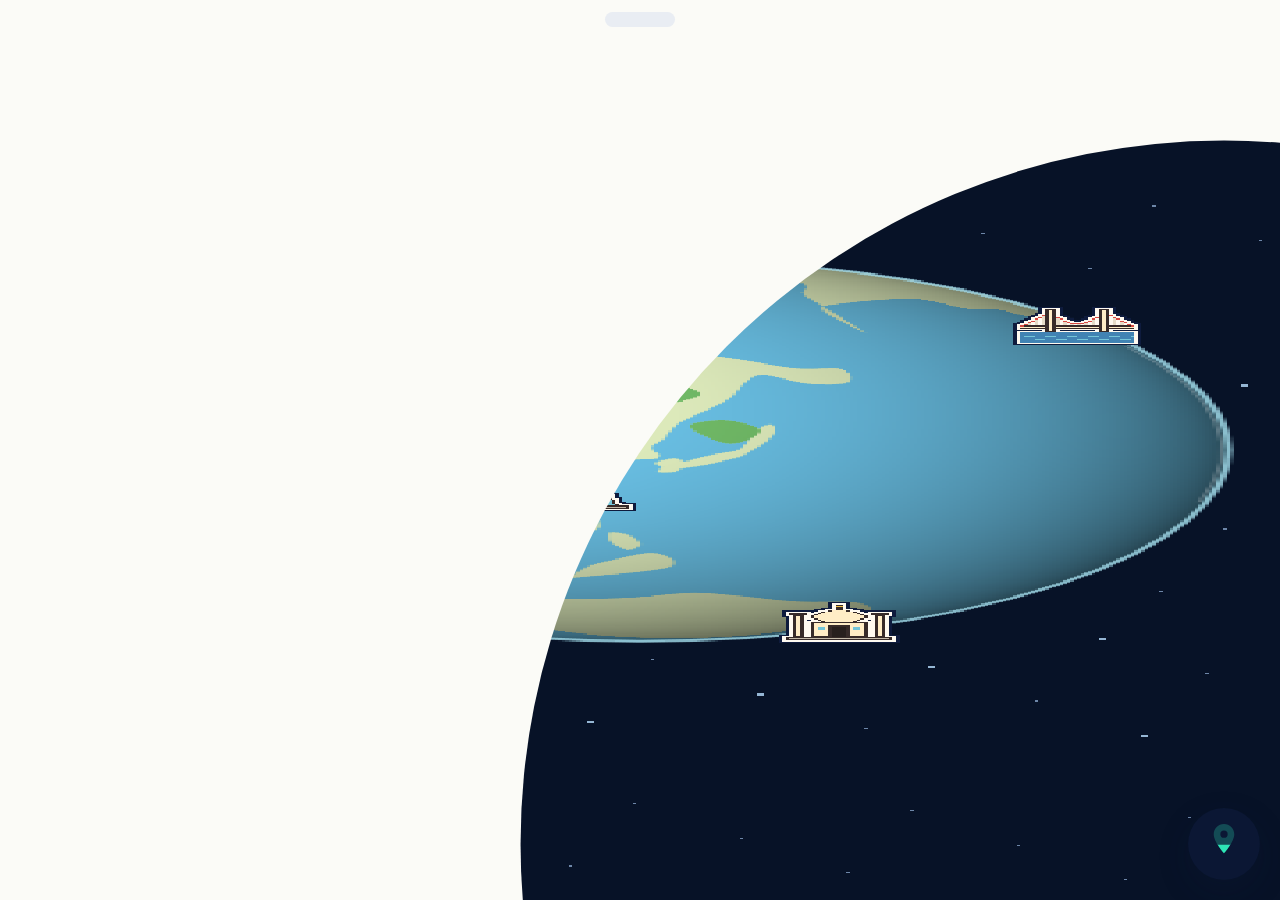
<file: assets/exhibits/where-demo.html>
<!doctype html><html lang="ko"><head><meta charset="utf-8"><meta name="viewport" content="width=device-width,initial-scale=1"><title>어디쯤 모션 시안</title><style>body{margin:0;background:#f5f6f2}</style></head><body>
<div id="pixel-scale-boot-sequence" class="viz-dotted-background" aria-label="지구본에서 동네 지도까지 빠르게 확대되는 위치 공유 시작 모션 시안">
  <style>
    @font-face { font-family: PixelMapFont; src: url('./NeoDunggeunmoPro-Regular.woff2') format('woff2'); font-weight: 400; font-display: swap; }
    #pixel-scale-boot-sequence {
      --pb-ink: light-dark(#0e1b3d, #e8eefa);
      --pb-muted: light-dark(#5b6b8c, #9aa8c7);
      --pb-line: light-dark(#dce3ed, #31416b);
      --pb-paper: light-dark(#f5f6f2, #0a1430);
      color-scheme: light dark;
      color: var(--pb-ink);
      font-family: 'Pretendard Variable', Pretendard, -apple-system, BlinkMacSystemFont, "Apple SD Gothic Neo", sans-serif;
      padding: 1rem .55rem 1.3rem;
    }
    #pixel-scale-boot-sequence * { box-sizing: border-box; }
    #pixel-scale-boot-sequence .pb-wrap { width: min(100%, 440px); margin: 0 auto; }
    #pixel-scale-boot-sequence .pb-topline {
      display: flex; align-items: center; justify-content: space-between; gap: 12px;
      margin: 0 2px 12px; font-size: 12px; letter-spacing: .01em;
    }
    #pixel-scale-boot-sequence .pb-kicker { color: var(--pb-muted); font-weight: 750; }
    #pixel-scale-boot-sequence .pb-duration {
      border: 1px solid var(--pb-line); border-radius: 999px; padding: 4px 9px;
      color: var(--pb-muted); font: 700 10px ui-monospace, SFMono-Regular, Menlo, monospace; letter-spacing: .06em;
    }
    #pixel-scale-boot-sequence .pb-device {
      position: relative; width: min(100%, 376px); margin: 0 auto; padding: 8px;
      overflow: hidden; border: 1px solid light-dark(#d4dce7, #26355c); border-radius: 29px;
      background: light-dark(#e8edf4, #060d20);
      box-shadow: 0 18px 44px light-dark(rgba(14,27,61,.13), rgba(0,0,0,.38));
    }
    #pixel-scale-boot-sequence .pb-screen {
      position: relative; width: 100%; aspect-ratio: 360 / 780; overflow: hidden;
      border-radius: 21px; background: #fbfbf7; isolation: isolate;
    }
    #pixel-scale-boot-sequence .pb-map-layer {
      position: absolute; z-index: 1; inset: 0; overflow: hidden;
      clip-path: circle(var(--pb-reveal, 0px) at calc(100% - 56px) calc(100% - 56px));
      will-change: clip-path;
    }
    #pixel-scale-boot-sequence #pb-map {
      position: absolute; inset: 0; display: block; width: 100%; height: 100%;
      image-rendering: pixelated;
    }
    #pixel-scale-boot-sequence .pb-location-ripple {
      position: absolute; z-index: 2; left: 50%; top: 50%; width: 8px; height: 8px;
      transform: translate(-50%,-50%); opacity: 0; pointer-events: none;
    }
    #pixel-scale-boot-sequence .pb-ripple-dot {
      position: absolute; left: 50%; top: 50%; width: 6px; height: 6px; border-radius: 50%;
      transform: translate(-50%,-50%); background: #2ee6b6; box-shadow: 0 0 0 3px #0e1b3d, 0 0 12px #2ee6b6;
    }
    #pixel-scale-boot-sequence .pb-ripple-ring {
      position: absolute; left: 50%; top: 50%; width: 30px; height: 30px; border: 2px solid #2ee6b6;
      border-radius: 50%; transform: translate(-50%,-50%) scale(.2); opacity: 0;
    }
    #pixel-scale-boot-sequence .pb-member-marker {
      position: absolute; left: 50%; top: 50%; z-index: 3; width: 25px; height: 27.5px;
      line-height: 0; opacity: 0; transform: translate(-50%, calc(-100% - 140px));
      will-change: transform, opacity; pointer-events: none;
    }
    #pixel-scale-boot-sequence .pb-member-marker svg {
      display: block; width: 100%; height: 100%; overflow: visible;
      filter: drop-shadow(2px 0 0 #fff) drop-shadow(-2px 0 0 #fff) drop-shadow(0 2px 0 #fff) drop-shadow(0 -2px 0 #fff) drop-shadow(0 1px 2px rgb(14 27 61 / .35));
    }
    #pixel-scale-boot-sequence .pb-real-share {
      position: absolute; z-index: 3; right: 20px; bottom: 20px; width: 72px; height: 72px;
      padding: 0; border: 0; border-radius: 50%; background: #0e1b3d;
      box-shadow: 0 12px 32px rgb(14 27 61 / .18); transition: transform .12s;
      pointer-events: none;
    }
    #pixel-scale-boot-sequence .pb-real-share svg { position: absolute; inset: 0; display: block; width: 100%; height: 100%; pointer-events: none; }
    #pixel-scale-boot-sequence .pb-real-share .fab-pin-dim { opacity: 0; }
    #pixel-scale-boot-sequence .pb-real-share .fab-pin-fill { clip-path: inset(var(--pb-pin-top, 0%) 0 0 0); }
    #pixel-scale-boot-sequence .pb-real-share.is-filling { background: rgb(14 27 61 / .6); }
    #pixel-scale-boot-sequence .pb-real-share.is-filling .fab-pin-dim { opacity: .25; }
    #pixel-scale-boot-sequence .pb-real-share.is-pressed { transform: scale(.94); }
    #pixel-scale-boot-sequence .pb-real-share .fab-waves { z-index: 1; }
    #pixel-scale-boot-sequence .pb-real-share .fab-pin { z-index: 2; }
    #pixel-scale-boot-sequence .pb-real-share .wave-arc {
      fill: none; stroke: #2ee6b6; stroke-width: 3; stroke-dasharray: 1; stroke-dashoffset: 0;
    }
    #pixel-scale-boot-sequence .pb-real-share .wave-outer { stroke-opacity: .35; }
    #pixel-scale-boot-sequence .pb-real-share .wave-inner { stroke-opacity: .7; }
    #pixel-scale-boot-sequence .pb-real-share .share-pulse {
      position: absolute; z-index: 0; inset: 0; border-radius: 50%; border: 2px solid #2ee6b6;
      box-sizing: border-box; opacity: 0; animation: pb-share-pulse 2.4s ease-out infinite;
    }
    #pixel-scale-boot-sequence .pb-real-share .share-pulse + .share-pulse { animation-delay: 1.2s; }
    #pixel-scale-boot-sequence .pb-real-share.is-filling .share-pulse,
    #pixel-scale-boot-sequence .pb-real-share.is-done .share-pulse { animation: none; opacity: 0; }
    #pixel-scale-boot-sequence .pb-real-share.is-done { animation: pb-boot-bounce .25s ease-out 1; }
    #pixel-scale-boot-sequence .pb-touch {
      position: absolute; z-index: 4; right: 46px; bottom: 46px; width: 20px; height: 20px;
      border: 2px solid #2ee6b6; border-radius: 50%; opacity: 0; transform: scale(.25);
      pointer-events: none;
    }
    #pixel-scale-boot-sequence .pb-finger {
      position: absolute; z-index: 5; right: 44px; bottom: 40px; width: 24px; height: 32px;
      opacity: 0; transform: translate(16px, 14px); pointer-events: none;
    }
    #pixel-scale-boot-sequence .pb-finger svg { display: block; width: 100%; height: 100%; overflow: visible; }
    #pixel-scale-boot-sequence .pb-finger.is-active { animation: pb-finger-tap .62s ease-in-out both; }
    #pixel-scale-boot-sequence .pb-touch.is-active { animation: pb-touch-pop .48s ease-out both; }
    #pixel-scale-boot-sequence .pb-speaker {
      position: absolute; z-index: 6; top: 12px; left: 50%; width: 70px; height: 15px;
      transform: translateX(-50%); border-radius: 10px; background: #e9edf3; pointer-events: none;
    }
    #pixel-scale-boot-sequence .pb-caption {
      margin: 14px 4px 0; min-height: 42px; color: var(--pb-ink); font-size: 13px;
      font-weight: 650; line-height: 1.55; text-align: center;
    }
    #pixel-scale-boot-sequence .pb-timeline {
      display: grid; grid-template-columns: repeat(7, minmax(0, 1fr)); gap: 2px;
      margin: 14px 2px 10px;
    }
    #pixel-scale-boot-sequence .pb-step {
      position: relative; padding-top: 12px; color: var(--pb-muted); font-size: 9px;
      line-height: 1.3; text-align: center; white-space: nowrap;
    }
    #pixel-scale-boot-sequence .pb-step::before {
      content: ""; position: absolute; top: 1px; left: 50%; width: 6px; height: 6px;
      transform: translateX(-50%); border: 1px solid var(--pb-muted); background: var(--pb-paper);
    }
    #pixel-scale-boot-sequence .pb-step.is-active { color: var(--pb-ink); font-weight: 800; }
    #pixel-scale-boot-sequence .pb-step.is-active::before,
    #pixel-scale-boot-sequence .pb-step.is-done::before {
      border-color: #0fa982; background: #2ee6b6;
    }
    #pixel-scale-boot-sequence .pb-replay {
      display: flex; align-items: center; justify-content: center; gap: 8px; width: fit-content;
      margin: 0 auto; padding: 9px 14px; border: 1px solid var(--pb-line); border-radius: 999px;
      color: var(--pb-ink); background: var(--pb-paper); font: inherit; font-size: 12px; font-weight: 750;
      cursor: pointer; transition: transform .16s ease, border-color .16s ease;
    }
    #pixel-scale-boot-sequence .pb-replay:hover { border-color: #0fa982; }
    #pixel-scale-boot-sequence .pb-replay:active { transform: scale(.97); }
    #pixel-scale-boot-sequence .pb-replay:focus-visible { outline: 3px solid #0fa982; outline-offset: 3px; }
    #pixel-scale-boot-sequence .pb-replay svg { width: 14px; height: 14px; }
    #pixel-scale-boot-sequence .pb-note {
      margin: 10px 8px 0; color: var(--pb-muted); font-size: 10px; line-height: 1.5; text-align: center;
    }
    @keyframes pb-share-pulse { 0% { transform: scale(1); opacity: .5; } 70%,100% { transform: scale(1.55); opacity: 0; } }
    @keyframes pb-boot-bounce { 0%,100% { transform: scale(1); } 40% { transform: scale(1.08); } 70% { transform: scale(.985); } }
    @keyframes pb-finger-tap {
      0% { opacity: 0; transform: translate(16px,14px); }
      22% { opacity: 1; transform: translate(5px,5px); }
      48% { opacity: 1; transform: translate(0,0); }
      66% { opacity: 1; transform: translate(0,3px); }
      100% { opacity: 0; transform: translate(-2px,-3px); }
    }
    @keyframes pb-touch-pop {
      0% { opacity: .8; transform: scale(.3); }
      100% { opacity: 0; transform: scale(2.4); }
    }
    @media (prefers-reduced-motion: reduce) {
      #pixel-scale-boot-sequence .pb-real-share .share-pulse { animation: none; }
      #pixel-scale-boot-sequence .pb-real-share.is-done,
      #pixel-scale-boot-sequence .pb-finger.is-active,
      #pixel-scale-boot-sequence .pb-touch.is-active { animation: none; }
    }
  </style>
<style>
html,body{width:100%;height:100%;overflow:hidden}
#pixel-scale-boot-sequence{width:100%;height:100%;padding:0}
#pixel-scale-boot-sequence .pb-wrap,#pixel-scale-boot-sequence .pb-device{width:100%;height:100%;max-width:none;margin:0;padding:0;border:0;border-radius:0;box-shadow:none}
#pixel-scale-boot-sequence .pb-screen{width:100%;height:100%;aspect-ratio:auto;border-radius:0}
#pixel-scale-boot-sequence .pb-topline,#pixel-scale-boot-sequence .pb-timeline,#pixel-scale-boot-sequence .pb-caption,#pixel-scale-boot-sequence .pb-replay,#pixel-scale-boot-sequence .pb-note{display:none}
</style>

  <section class="pb-wrap" aria-label="지구본에서 동네까지 빠르게 확대되는 모션 미리보기">
    <div class="pb-topline">
      <span class="pb-kicker">빠른 확대 버전 · 지구본에서 동네까지</span>
      <span class="pb-duration">REVERSE ZOOM / 5.3 SEC</span>
    </div>
    <div class="pb-device">
      <div class="pb-screen" id="pb-screen">
        <div class="pb-map-layer" id="pb-map-layer" aria-hidden="true">
          <canvas id="pb-map" width="360" height="780"></canvas>
          <div class="pb-location-ripple" id="pb-location-ripple" aria-hidden="true">
            <span class="pb-ripple-ring"></span><span class="pb-ripple-ring"></span><span class="pb-ripple-dot"></span>
          </div>
          <div class="pb-member-marker" id="pb-member-marker"></div>
        </div>
        <button class="pb-real-share" id="pb-real-share" type="button" aria-hidden="true" tabindex="-1">
          <span class="share-pulse" aria-hidden="true"></span><span class="share-pulse" aria-hidden="true"></span>
          <svg class="fab-waves" viewBox="0 0 108 108" aria-hidden="true">
            <g transform="translate(0 -5.5)">
              <path class="wave-arc wave-outer" pathLength="1" d="M54 70A36 10 0 0 1 54 90"/>
              <path class="wave-arc wave-outer" pathLength="1" d="M54 70A36 10 0 0 0 54 90"/>
              <path class="wave-arc wave-inner" pathLength="1" d="M54 74.5A20 5.5 0 0 1 54 85.5"/>
              <path class="wave-arc wave-inner" pathLength="1" d="M54 74.5A20 5.5 0 0 0 54 85.5"/>
            </g>
          </svg>
          <svg class="fab-pin fab-pin-dim" viewBox="0 0 108 108" aria-hidden="true">
            <g transform="translate(0 -5.5)"><g transform="translate(27.6 25) scale(2.2)">
              <path fill="#2ee6b6" d="M12 2C8.13 2 5 5.13 5 9c0 5.25 7 13 7 13s7-7.75 7-13c0-3.87-3.13-7-7-7zm0 9.5a2.5 2.5 0 1 1 0-5 2.5 2.5 0 0 1 0 5z"/>
            </g></g>
          </svg>
          <svg class="fab-pin fab-pin-fill" viewBox="0 0 108 108" aria-hidden="true">
            <g transform="translate(0 -5.5)"><g transform="translate(27.6 25) scale(2.2)">
              <path fill="#2ee6b6" d="M12 2C8.13 2 5 5.13 5 9c0 5.25 7 13 7 13s7-7.75 7-13c0-3.87-3.13-7-7-7zm0 9.5a2.5 2.5 0 1 1 0-5 2.5 2.5 0 0 1 0 5z"/>
            </g></g>
          </svg>
        </button>
        <div class="pb-touch" id="pb-touch" aria-hidden="true"></div>
        <div class="pb-finger" id="pb-finger" aria-hidden="true">
          <svg viewBox="0 0 24 32" shape-rendering="crispEdges">
            <path d="M7 3h5v11h2v-3h3v4h2v-2h2v4h2v7l-5 7H8l-5-7v-8h4v-2z" fill="#fffaf0" stroke="#0e1b3d" stroke-width="2"/>
            <path d="M8 5h2v9H8z" fill="#2ee6b6"/>
          </svg>
        </div>
        <div class="pb-speaker" aria-hidden="true"></div>
      </div>
    </div>
    <div class="pb-timeline" aria-hidden="true">
      <span class="pb-step is-active">대기</span><span class="pb-step">탭</span><span class="pb-step">지구</span>
      <span class="pb-step">펄스</span><span class="pb-step">서울</span><span class="pb-step">동네</span><span class="pb-step">완료</span>
    </div>
    <p class="pb-caption" id="pb-caption" aria-live="polite">위치 보내기 버튼을 누르면 지구본이 나타납니다.</p>
    <button class="pb-replay" id="pb-replay" type="button">
      <svg viewBox="0 0 16 16" fill="none" aria-hidden="true"><path d="M3 6a5.4 5.4 0 1 1-.3 3.2M3 2.5V6h3.5" stroke="currentColor" stroke-width="1.8" stroke-linecap="round" stroke-linejoin="round"/></svg>
      처음부터 다시 보기
    </button>
    <p class="pb-note">펄스와 토끼 등장 뒤 광화문 동네까지 빠르게 확대되는 별도 시안입니다. 실제 초기화 로직에는 연결되지 않았습니다.</p>
  </section>

  <script>
    (() => {
      const ASSETS = {"palette":["#372b29","#74c5d8","#ffedc6","#d74a42","#58a05a","#23644c","#565c68","#915e40","#c4baa8","#4183b3","#d6d6e2","#aaa08e","#28201e","#f0be46","#eece8c","#cda562","#8496aa","#68788e","#1c4e3c","#f17f30","#6eb8a0","#34978f","#e6dcc8"],"icons":{"tower":"...............00..............................00..............................00..............................00..............................00..............................00..............................00..........................0000000000......................0111111110......................0111111110......................0222222220......................0111111110......................0000000000.....................033333333330....................000000000000........................0220............................0220............................0220............................0220............................0220............................0220............................0220............................0220............................0220............................0220............................0220.................00000000000000000000000000......04444455555555555555444440......04444455555555555555444440......04444444444444444444444440......04444444444444444444444440......04444444444444444444444440...","palace":"........................................................................................................................................0000000000000000...........00...0000000000000000...00......00000000000000000000000000.......066666666666666666666660........066666666666666666666660........000000000000000000000000.............00000000000000..................05555555555550.........00.......00000000000000.......0000000000000000000000000000000000.066666666666666666666666666660..066666666666666666666666666660..000000000000000000000000000000......0000000000000000000000..........0233222332222332223320..........0233222332222332223320..........0233222337777332223320..........0233222337777332223320..........0233222337777332223320..........0233222337777332223320..........0233222337777332223320..........0233222337777332223320.......0000000000000000000000000000....0888888888888888888888888880....0888888888888888888888888880....0222222222222222222222222220....0000000000000000000000000000..................................","volcano":"...........................................................................................................................................................................................................0000000000......................0099999900......................02222aaaa0......................02222aaaa0.....................022222aaaaa0....................0222425aaaa0...................04222425a5aaa0..................04242445a5a5a0.................04424244555a5a50................04424444555a5550...............044444444555555550..............044444444555555550.............04444444445555555550............04444444445555555550...........0444444444455555555550.........044444444444555555555550........044444444444555555555550.......04444444444445555555555550.....0444444444444455555555555550...044444444444444555555555555550..044444444444444555555555555550.0444444444444444555555555555555040000000000000000000000000000005.055555555555555555555555555550..000000000000000000000000000000.................................","fortress":"...............000000..........................003330..........................000000..........................0...............................0........................00.....0......00................0000000000000000.................06666666666660..................00000000000000....................0000000000......................0333333330......................0333333330......................0333333330......................0000000000............0000..0000..0000..0000..0000....0880..0880..0880..0880..0880....0880..0880..0880..0880..0880....000000000000000000000000000000..088888888888888888888888888880..088888888888888888888888888880..0bbbbbbbbbbbbbbbbbbbbbbbbbbbb0..088888888888888888888888888880..088888888888000000888888888880..0bbbbbbbbbbb0cccc0bbbbbbbbbbb0..0888888888880cccc0888888888880..0888888888880cccc0888888888880..0bbbbbbbbbbb0cccc0bbbbbbbbbbb0..0888888888880cccc0888888888880..0888888888880cccc0888888888880..0000000000000cccc0000000000000..000000000000000000000000000000.................................","skyscraper":"...............00..............................00..............................00.............................0110............................0210............................0210...........................992999..........................012110..........................012110..........................012110..........................992999.........................01121110........................01121110........................01121110........................09929990.......................0111211110......................0111211110......................0111211110......................0199299910.....................011112111110....................011112111110....................011112111110....................011992999110...................01111121111110..................01111121111110..................01111121111110..................01119929991110.................0111111211111110.............0000000000000000000000..........0888888888888888888880..........0000000000000000000000.....................................","pagoda":"...............00..............................dd..............................00.........................00...00...00....................006666666600.....................0000000000........................033330..........................033330.....................00...033330...00................0066666666666600.................00000000000000....................0333333330......................0333333330.................00...0333333330...00............00666666666666666600.............000000000000000000................03333333333330..................03333333333330.............00...03333333333330...00........006666666666666666666600.........0000000000000000000000............033333333333333330..............033333333333333330.........00...033333333333333330...00....0066666666666666666666666600.....00000000000000000000000000.................0cc0............................0cc0..................000000000000000000000000........088888888888888888888880........000000000000000000000000....................................","dome":"...............00..............................dd..............................00..............................00..............................00............................022220........................0222222220.............00000...022222222220...00000....00000..02222222222220..00000.....000..0222222222222220..000......020..0222222222222220..020......020..0222222222222220..020......020...02222222222220...020......020....022222222220....020......020.....0222222220.....020......020..0000000000000000..020......020..0222222222222220..020......020..0222222222222220..020......020..0222200000022220..020......020..021120cccc021120..020......020..021120cccc021120..020......020..021120cccc021120..020......020..022220cccc022220..020......020..022220cccc022220..020......020..022220cccc022220..020......020..022220cccc022220..020......020..022220cccc022220..020......000..000000cccc000000..000....000000000000000000000000000000..088888888888888888888888888880..000000000000000000000000000000.................................","ruins":".........................................................................................0000............................0dd0..................00........0dd0.................0ef0.......0000................0ffff0.........................0eeefff0.......................0eeeeffff0.....................0ffffffffff0...................0eeeeeeffffff0.................0eeeeeeefffffff0...............0ffffffffffffffff0.............0eeeeeeeeefffffffff0...........0eeeeeeeeeeffffffffff0.........0ffffffffffffffffffffff0.......0eeeeeeeeeeeeffffffffffff0.....0eeeeeeeeeeeeefffffffffffff0...0ffffffffffffffffffffffffffff0..0eeeeeeeeeeeeeeffffffffffffff0..0eeeeeeeeeeeeeeffffffffffffff0..0ffffffffffffffffffffffffffff0..0eeeeeeeeeeee0000ffffffffffff0..0eeeeeeeeeeee0cc0ffffffffffff0..0ffffffffffff0cc0ffffffffffff0..0eeeeeeeeeeee0cc0ffffffffffff0..0eeeeeeeeeeee0cc0ffffffffffff0..0ffffffffffff0cc0ffffffffffff0.00000000000000000000000000000000eeeeeeeeeeeeeeeeeeeeeeeeeeeeeeeeeeeeeeeeeeeeeeeeeeeeeeeeeeeeeeeeeeeeeeeeeeeeeeeeeeeeeeeeeeeeeeee","cathedral":"...............00..............................00............................000000..........................000000............................00..............................00.............................0770............................0770...........................077770..........................077770.........................07777770........................07777770.......................0777777770......................0777777770......................0000000000......................0777777770......................0770000770......................0770110770................0000000770110770000000..........0777700770000770077770..........0777700777777770077770..........0711700777777770071170..........0711700770000770071170..........0711700770cc0770071170..........0777700770cc0770077770..........0777700770cc0770077770..........0777700770cc0770077770..........0777700770cc0770077770........00000000000000000000000000......00000000000000000000000000......00000000000000000000000000...................................","gate":".........................................................................................................................................................................................................00000000000000..................00000000000000...............00000000000000000000......00....00000000000000000000....0000000000000000000000000000000000.066666666666666666666666666660..066666666666666666666666666660..000000000000000000000000000000.......00000000000000000000............05555555555555555550............03333333333333333330............00000000000000000000........0000000000000000000000000000....0888888888888888888888888880....0888888888888888888888888880....0bbbbbbbbbb000000bbbbbbbbbb0....0888888888000000008888888880....08888888880cccccc08888888880....0bbbbbbbbb0cccccc0bbbbbbbbb0....08888888880cccccc08888888880....08888888880cccccc08888888880....0bbbbbbbbb0cccccc0bbbbbbbbb0....08888888880cccccc08888888880....08888888880cccccc08888888880....00000000000cccccc00000000000..................................","mountain":"...........................................................................................................................................00..............................00.............................02a0........00..................02a0........00.................022aa0......0220................022aa0......0220...............02425a50....0222a0.............0444455550...0222aa0............0444455550..0gggghhh0..........044444555550.0gggghhh0..........0444445555500ggggghhhh0........04444445555550ggggghhhhh0......0444444455555550gggghhhhh0......0444444455555550gggghhhhhh0....044444444555555550ggghhhhhhh0...044444444555555550ggghhhhhhh0..04444444445555555550gghhhhhhhh.0444444444455555555550ghhhhhhhh.[base64]................................","statue":"..................0jj0............................0jj0............................0000.............................0k0.........................0...0k0......................0..0..00k0......................0.....00k0......................00000000k0......................0kkkkk00k0......................0kkkkk00k0......................0kkkkk00k0......................0000000000......................0kkkkkk0.....................0000llllll0.....................0880kkkkkk0.....................0880kkkkkk0.....................0880kkkkkkk0....................0880lllllll0....................0000kkkkkkk0......................0kkkkkkkk0.....................0kkkkkkkkkk0....................0llllllllll0....................0kkkkkkkkkk0....................0kkkkkkkkkk0..................0000000000000000................0888888888888880................0888888888888880................0bbbbbbbbbbbbbb0................0888888888888880................0888888888888880.............0000000000000000000000..........0000000000000000000000.....","bridge":".......................................................................................................000............000..............020............020..............020............020..............020............020..............020............020.............3020............0203............m020............020............3m0203..........3020.3.........3.m020m3........3.020.m3........m.m020m.........m.020.m........3m.m020m.3......3m.020.m.3.....3.m.m020m.m3....3.m.020.m.m3....m.m.m020m.m.3333m.m.020.m.m....3m.m.m020m.m.m.m.m.m.020.m.m.3.300000002000000000000002000000032222222020222222222222020222222200000000200000000000000200000000.......020............020..............020............020..............000............000.......[base64]"},"landmarks":[["남산서울타워","tower",37.55127,126.9883],["경복궁","palace",37.57975,126.97668],["도쿄 타워","tower",35.65845,139.74554],["후지산","volcano",35.36284,138.73077],["만리장성","fortress",40.35094,116.00405],["자금성","palace",39.91728,116.39077],["타이베이 101","skyscraper",25.03384,121.5645],["아룬 사원","pagoda",13.7439,100.48851],["앙코르 와트","pagoda",13.41252,103.86659],["마리나 베이 샌즈","skyscraper",1.2837,103.86072],["페트로나스 트윈 타워","skyscraper",3.15797,101.7112],["보로부두르","pagoda",-7.60796,110.20382],["타지마할","dome",27.17501,78.0421],["부르즈 할리파","skyscraper",25.19703,55.27413],["아야 소피아","dome",41.0085,28.98001],["기자의 대피라미드","ruins",29.97916,31.13421],["성 바실리 대성당","dome",55.75247,37.62316],["에펠탑","tower",48.85826,2.2945],["빅벤","tower",51.50069,-0.12457],["콜로세움","ruins",41.89094,12.4919],["사그라다 파밀리아","cathedral",41.4035,2.17443],["브란덴부르크 문","gate",52.51627,13.3777],["파르테논 신전","ruins",37.9715,23.72662],["프라하성","palace",50.09081,14.40052],["마터호른","mountain",45.97643,7.6586],["자유의 여신상","statue",40.68925,-74.04455],["금문교","bridge",37.81829,-122.47838],["CN 타워","tower",43.64256,-79.38709],["치첸이트사","ruins",20.68288,-88.56872],["구세주 그리스도상","statue",-22.95192,-43.21046],["마추픽추","ruins",-13.16434,-72.54501],["시드니 오페라 하우스","dome",-33.8572,151.21512],["테이블 마운틴","mountain",-33.95906,18.40387],["페트라","ruins",30.32208,35.45153],["에베레스트산","mountain",27.98806,86.92521]]};
      const root = document.getElementById('pixel-scale-boot-sequence');
      const canvas = document.getElementById('pb-map');
      const ctx = canvas.getContext('2d', {alpha:false, willReadFrequently:true});
      const mapLayer = document.getElementById('pb-map-layer');
      const button = document.getElementById('pb-real-share');
      const finger = document.getElementById('pb-finger');
      const touch = document.getElementById('pb-touch');
      const marker = document.getElementById('pb-member-marker');
      const locationRipple = document.getElementById('pb-location-ripple');
      const rippleRings = [...locationRipple.querySelectorAll('.pb-ripple-ring')];
      const rippleDot = locationRipple.querySelector('.pb-ripple-dot');
      const caption = document.getElementById('pb-caption');
      const steps = [...root.querySelectorAll('.pb-step')];
      const wavePaths = [...button.querySelectorAll('.wave-arc')];
      const W = canvas.width, H = canvas.height, CX = W / 2, CY = H / 2;
      const surfaceImage = ctx.createImageData(W, H);
      const DEG = Math.PI / 180, EARTH_KM = 6371;
      const LAT0 = 37.57593 * DEG, LON0 = 126.97682 * DEG;
      const SIN0 = Math.sin(LAT0), COS0 = Math.cos(LAT0);
      const LAND = '#dce9ba', SEA = '#68bde1', PARK = '#9cd273', FOREST = '#70b966';
      const RESIDENTIAL = '#d4c5b8', BUILDING = '#d4ad9b', BUILDING_EDGE = '#8a6d62';
      const ROAD = '#fffaf0', ROAD_EDGE = '#c9bfa8', MAIN_ROAD = '#f9b95c', MAIN_EDGE = '#b27a2e';
      const TEXTURE_W = 2048, TEXTURE_H = 1024;
      const clamp = (v, lo=0, hi=1) => Math.max(lo, Math.min(hi, v));
      const smooth = v => { const x = clamp(v); return x * x * (3 - 2 * x); };
      const lerp = (a, b, t) => a + (b - a) * t;
      // Project-owned, simplified world outlines; the same texture is viewed at every scale.
      const LAND_POLYS = [
        [[-10,36],[-9,43],[-5,48],[-8,54],[-4,58],[5,58],[8,64],[17,67],[28,70],[42,69],[54,68],[65,70],[78,73],[95,72],[109,72],[122,71],[136,69],[149,65],[159,60],[167,58],[164,54],[157,55],[151,59],[146,57],[142,53],[138,50],[134,47],[132,45],[131,43],[130.6,42.4],[130.3,41.2],[129.3,39.8],[128.4,38.5],[128.7,37.2],[129.3,36.2],[129.1,35.1],[128.4,34.8],[127.1,34.8],[126,34.6],[125.4,35.2],[125.7,35.8],[126,36.4],[126.2,37.2],[125.9,38],[125.5,39],[124.7,39.8],[123.3,40.2],[122,40.5],[121.2,39.3],[121,37],[120,34],[119,32],[120,29],[121,26],[119,23],[115,21],[112,21],[109,19],[106,16],[104,13],[103,9],[101,5],[100,2],[103,-1],[107,-4],[110,-6],[114,-7],[117,-6],[120,-4],[122,0],[125,3],[128,5],[130,3],[130,0],[127,-2],[122,-4],[118,-6],[114,-8],[110,-8],[106,-6],[103,-2],[101,3],[98,8],[95,10],[93,14],[90,18],[88,21],[84,23],[80,25],[77,29],[74,32],[70,30],[67,26],[63,23],[58,21],[54,17],[51,14],[48,13],[45,16],[42,20],[39,23],[36,27],[33,31],[29,36],[24,38],[19,36],[14,37],[10,42],[5,43],[1,42],[-5,40],[-10,36]],
        [[-17,36],[-9,35],[-2,35],[8,37],[14,35],[22,33],[31,31],[34,26],[42,12],[50,11],[52,4],[44,-1],[42,-11],[35,-19],[31,-29],[20,-35],[12,-35],[5,-34],[-1,-30],[-7,-17],[-12,-6],[-16,7],[-17,20],[-17,31],[-17,36]],
        [[-168,65],[-158,70],[-145,72],[-135,69],[-128,65],[-123,60],[-128,55],[-124,50],[-127,45],[-123,40],[-117,33],[-112,30],[-108,24],[-104,22],[-100,18],[-96,16],[-91,16],[-87,19],[-84,22],[-82,26],[-80,30],[-81,34],[-77,37],[-75,42],[-70,45],[-66,48],[-61,52],[-59,57],[-65,61],[-76,65],[-90,68],[-108,70],[-124,73],[-143,72],[-158,69],[-168,65]],
        [[-81,12],[-75,10],[-71,7],[-65,5],[-60,2],[-54,-3],[-50,-8],[-47,-15],[-43,-22],[-40,-29],[-43,-36],[-49,-44],[-55,-51],[-63,-55],[-70,-51],[-73,-43],[-75,-34],[-78,-25],[-80,-15],[-81,-5],[-81,5],[-81,12]],
        [[112,-11],[118,-14],[126,-13],[132,-11],[137,-13],[143,-17],[150,-20],[153,-27],[151,-34],[146,-39],[138,-43],[129,-42],[121,-38],[115,-32],[113,-24],[112,-17],[112,-11]],
        [[-52,59],[-45,60],[-38,65],[-34,71],[-39,77],[-47,82],[-56,83],[-63,79],[-60,73],[-58,67],[-52,59]],
        [[129,34],[132,34],[134,35],[136,36],[139,37],[141,40],[143,43],[145,44],[145,42],[143,39],[141,37],[139,35],[137,34],[135,33],[132,32],[130,32],[129,34]],
        [[129,31],[131,31],[132,33],[131,34],[130,33],[129,31]],
        [[129,33],[131,32],[132,34],[131,35],[129,34],[129,33]],
        [[122,25],[123,24],[122,22],[121,22],[120,23],[121,25],[122,25]],
        [[120,19],[122,18],[123,14],[122,12],[121,10],[120,7],[119,5],[118,7],[118,11],[119,15],[120,19]],
        [[124,12],[126,11],[127,8],[126,6],[125,7],[124,9],[124,12]],
        [[-8,50],[-5,51],[-3,55],[-5,58],[-8,57],[-9,53],[-8,50]],
      ];
      const FOREST_POLYS = [
        [[38,61],[55,62],[69,60],[83,62],[95,60],[109,62],[121,60],[132,58],[137,54],[127,51],[113,53],[99,50],[87,53],[74,50],[61,53],[48,52],[39,56],[38,61]],
        [[70,34],[78,35],[86,32],[92,29],[96,25],[92,23],[86,26],[80,27],[75,29],[70,34]],
        [[134,45],[139,46],[143,43],[141,40],[138,39],[135,42],[134,45]],
        [[97,17],[103,18],[107,15],[105,11],[101,10],[97,13],[97,17]],
      ];
      const atlasCanvas = document.createElement('canvas');
      atlasCanvas.width = TEXTURE_W; atlasCanvas.height = TEXTURE_H;
      const atlasCtx = atlasCanvas.getContext('2d', {willReadFrequently:true});
      const landTexture = new Uint8ClampedArray(TEXTURE_W * TEXTURE_H * 4);

      function drawGeoTexturePolygon(points, color) {
        const first = points[0], last = points[points.length-1];
        const ring = points.length > 3 && first[0] === last[0] && first[1] === last[1] ? points.slice(0,-1) : points;
        const xy = ([lon,lat]) => [(lon + 180) / 360 * TEXTURE_W, (90 - lat) / 180 * TEXTURE_H];
        const n = ring.length;
        atlasCtx.beginPath();
        const start = xy(ring[0]); atlasCtx.moveTo(start[0],start[1]);
        for (let i = 0; i < n; i++) {
          const p0 = xy(ring[(i+n-1)%n]), p1 = xy(ring[i]);
          const p2 = xy(ring[(i+1)%n]), p3 = xy(ring[(i+2)%n]);
          atlasCtx.bezierCurveTo(
            p1[0] + (p2[0]-p0[0])/6, p1[1] + (p2[1]-p0[1])/6,
            p2[0] - (p3[0]-p1[0])/6, p2[1] - (p3[1]-p1[1])/6,
            p2[0], p2[1],
          );
        }
        atlasCtx.closePath(); atlasCtx.fillStyle = color; atlasCtx.fill();
      }
      function buildTexture() {
        atlasCtx.clearRect(0, 0, TEXTURE_W, TEXTURE_H);
        LAND_POLYS.forEach(poly => drawGeoTexturePolygon(poly, LAND));
        FOREST_POLYS.forEach(poly => drawGeoTexturePolygon(poly, FOREST));
        landTexture.set(atlasCtx.getImageData(0, 0, TEXTURE_W, TEXTURE_H).data);
      }

      function geoFromLocal(east, north) {
        const rho = Math.hypot(east, north);
        if (rho < 1e-8) return [37.57593, 126.97682];
        const c = rho / EARTH_KM;
        const lat = Math.asin(Math.cos(c) * SIN0 + (north * Math.sin(c) * COS0) / rho);
        const lon = LON0 + Math.atan2(east * Math.sin(c), rho * Math.cos(LAT0) * Math.cos(c) - north * SIN0 * Math.sin(c));
        return [lat / DEG, lon / DEG];
      }
      function projectGeo(latDeg, lonDeg, scale) {
        const lat = latDeg * DEG, lon = lonDeg * DEG;
        const ux = Math.cos(lat) * Math.sin(lon);
        const uy = Math.sin(lat);
        const uz = Math.cos(lat) * Math.cos(lon);
        const x = ux * Math.cos(LON0) - uz * Math.sin(LON0);
        const z1 = ux * Math.sin(LON0) + uz * Math.cos(LON0);
        const y = -(uy * COS0 - z1 * SIN0);
        const z = uy * SIN0 + z1 * COS0;
        return {x: CX + x * EARTH_KM * scale, y: CY + y * EARTH_KM * scale, z};
      }

      const localPolys = [];
      const localBuildings = [];
      const localRoads = [];
      function localGeo(points) { return points.map(([east, north]) => geoFromLocal(east, north)); }
      function addLocalPoly(points, fill, stroke='', width=0) {
        localPolys.push({points:localGeo(points), fill, stroke, width});
      }
      function addLocalRoad(points, width, fill=ROAD, edge=ROAD_EDGE) {
        localRoads.push({points:localGeo(points), width, fill, edge});
      }
      function buildGwanghwamunDetail() {
        // Compact palace grounds and the straight Sejong-daero corridor, centered just south of Gwanghwamun.
        addLocalPoly([[-.52,.16],[.46,.16],[.47,1.14],[-.51,1.14]], '#b9df88', '#92b372', .006);
        addLocalPoly([[-.46,.22],[.40,.22],[.40,1.02],[-.45,1.02]], '#c5e58f', '#a2c278', .004);
        addLocalPoly([[-.42,.40],[-.19,.40],[-.19,.59],[-.42,.59]], SEA, '#fffaf0', .006);
        addLocalPoly([[-.06,.39],[.20,.39],[.20,.48],[-.06,.48]], BUILDING, BUILDING_EDGE, .008);
        addLocalPoly([[-.02,.29],[.25,.29],[.25,.36],[-.02,.36]], '#ead9b7', '#b8a77f', .005);
        addLocalPoly([[-.20,.52],[.09,.52],[.09,.58],[-.20,.58]], BUILDING, BUILDING_EDGE, .006);
        addLocalPoly([[.20,.62],[.37,.62],[.37,.68],[.20,.68]], '#ead9b7', '#b8a77f', .004);
        // Open plaza and planted median around the gate.
        addLocalPoly([[-.16,-.12],[.15,-.12],[.15,.19],[-.16,.19]], '#e7dec2', '#b9ad8f', .004);
        addLocalPoly([[-.09,-.82],[.10,-.82],[.10,-.18],[-.09,-.18]], '#b9df88', '#a2c278', .004);
        // Dense city blocks stay at the edges of the view; the small streets remain visible between them.
        addLocalPoly([[-1.02,-.94],[-.34,-.91],[-.34,-.20],[-1.00,-.18]], RESIDENTIAL, '#ad9e89', .005);
        addLocalPoly([[.34,-.98],[1.02,-.94],[1.00,-.18],[.34,-.20]], '#c9b9cb', '#9a86a0', .005);
        addLocalPoly([[-1.02,.26],[-.56,.26],[-.54,.78],[-1.00,.78]], RESIDENTIAL, '#ad9e89', .005);
        addLocalPoly([[.52,.24],[1.01,.28],[1.00,.72],[.52,.70]], RESIDENTIAL, '#ad9e89', .005);
        addLocalPoly([[-.98,-1.52],[-.39,-1.52],[-.35,-1.05],[-.96,-1.02]], '#c9b9cb', '#9a86a0', .005);
        addLocalPoly([[.38,-1.50],[.98,-1.52],[.98,-1.04],[.37,-1.02]], RESIDENTIAL, '#ad9e89', .005);

        // Main roads match the broad north-south and east-west junction in the reference map.
        addLocalRoad([[.06,-1.90],[.07,-1.28],[.08,-.76],[.08,-.20],[.06,.10],[.03,.38]], .040, MAIN_ROAD, MAIN_EDGE);
        addLocalRoad([[-1.65,0],[-.92,0],[-.36,0],[.10,0],[.73,.03],[1.65,.06]], .040, MAIN_ROAD, MAIN_EDGE);
        // A few narrow blocks and bends make the surrounding streets read as central Seoul.
        addLocalRoad([[-.66,-1.54],[-.66,-1.03],[-.64,-.54],[-.62,-.20],[-.59,.25],[-.58,.78]], .012, '#fff8e8', '#c9bfa8');
        addLocalRoad([[.53,-1.55],[.50,-1.06],[.50,-.62],[.48,-.20],[.48,.24],[.49,.73]], .012, '#fff8e8', '#c9bfa8');
        addLocalRoad([[-1.10,-.72],[-.70,-.70],[-.32,-.68],[.12,-.66],[.50,-.68],[1.12,-.70]], .009);
        addLocalRoad([[-1.04,-.34],[-.66,-.32],[-.28,-.35],[.13,-.31],[.51,-.33],[1.06,-.30]], .008);
        addLocalRoad([[-1.04,.42],[-.70,.43],[-.38,.44],[-.18,.45]], .008);
        addLocalRoad([[.19,.44],[.51,.44],[.82,.46],[1.08,.48]], .008);
        addLocalRoad([[-.28,-1.82],[-.27,-1.34],[-.24,-.92],[-.22,-.46],[-.20,-.20]], .008);
        addLocalRoad([[.79,-1.75],[.77,-1.34],[.78,-.96],[.77,-.50],[.76,-.22]], .007);
        addLocalRoad([[-.40,.78],[-.12,.78],[.12,.78],[.39,.79]], .007);

        // A restrained number of pixel trees suggests the palace gardens without crowding the map.
        [[-.45,.34,'tree'],[-.35,.94,'tree'],[-.27,.48,'tree'],[.32,.94,'tree'],[.43,.50,'tree'],
          [-.36,-.06,'tree'],[.31,-.08,'tree'],[-.78,.90,'tree'],[.78,.88,'tree'],[-.82,-1.18,'tree'],[.83,-1.19,'tree']]
          .forEach(([east,north,type]) => localBuildings.push({point:geoFromLocal(east,north),type}));
      }
      buildGwanghwamunDetail();
      const BUILDING_ART = {
        home: ['.....RR.....','....RRRR....','...RRRRRR...','..RRRRRRRR..','.RRRRRRRRRR.','RRRKKKKKKRRR',
          'KKWWWWWWWWKK','KWCWWCWWCWWK','KWWWWWWWWWWK','KWWWWDWWWWWK','KWWWWDWWWWWK','KKKKKKKKKKKK'],
        apartment: ['..RRRRRRRR..','.RKKKKKKKKR.','KWWWWWWWWWWK','KWCWWCWWCWWK','KWWWWWWWWWWK',
          'KWCWWCWWCWWK','KWWWWWWWWWWK','KWWWWWWWWWWK','KWCWWCWWCWWK','KWWWWDWWWWWK','KWWWWDWWWWWK','KKKKKKKKKKKK'],
        shop: ['....KKKK....','...KRRRRK...','..KRRRRRRK..','.KRRRRRRRRK.','KRRRRRRRRRRK','KKWWWWWWWWKK',
          'KWCWWCWWCWWK','KWWWWWWWWWWK','KWCWWCWWCWWK','KWWWWWWWWWWK','KWWWWWWWWWWK','KKKKKKKKKKKK'],
        tree: ['....KK....','...KGGK...','..KGGGGK..','.KGGGGGGK.','KGGFGGGGGK','KGGGGGGGGK','.KGGGGGK..','...KKKK...','....TT....','....KK....','............','............'],
      };
      const BUILDING_COLORS = {R:'#f59a45',K:'#0e1b3d',W:'#d4ad9b',C:'#68bde1',D:'#8a6d62',L:'#fffaf0',G:'#70b966',F:'#b9df88',T:'#915e40'};
      const BUILDING_SPRITES = {};
      for (const [type, rows] of Object.entries(BUILDING_ART)) {
        const sprite = document.createElement('canvas'); sprite.width = 12; sprite.height = 12;
        const spriteCtx = sprite.getContext('2d');
        const pixels = spriteCtx.createImageData(12,12);
        for (let y = 0; y < 12; y++) for (let x = 0; x < 12; x++) {
          const color = BUILDING_COLORS[rows[y]?.[x]];
          if (!color) continue;
          const i = (y * 12 + x) * 4;
          pixels.data[i] = parseInt(color.slice(1,3),16);
          pixels.data[i+1] = parseInt(color.slice(3,5),16);
          pixels.data[i+2] = parseInt(color.slice(5,7),16);
          pixels.data[i+3] = 255;
        }
        spriteCtx.putImageData(pixels,0,0); BUILDING_SPRITES[type] = sprite;
      }

      const regionalRoads = [
        [[126.2,37.15],[126.45,37.35],[126.65,37.48],[126.92,37.53],[127.18,37.55],[127.48,37.67],[127.72,37.88]],
        [[126.55,36.9],[126.74,37.13],[126.98,37.28],[127.1,37.51],[127.15,37.83],[127.34,38.13],[127.56,38.39]],
        [[126.0,37.52],[126.35,37.57],[126.67,37.6],[127.0,37.57],[127.36,37.64],[127.72,37.7]],
        [[126.3,36.1],[126.55,36.55],[126.78,36.92],[127.0,37.16],[127.05,37.45]],
      ];
      const regionalWater = [
        [[126.61,37.53],[126.72,37.56],[126.82,37.56],[126.89,37.54],[126.96,37.52],[127.03,37.53],[127.1,37.51],[127.2,37.52],[127.34,37.55]],
        [[126.79,37.62],[126.84,37.57],[126.91,37.54],[126.98,37.51],[127.04,37.47],[127.09,37.42]],
      ];

      function tracePoints(points, scale) {
        let open = false;
        ctx.beginPath();
        for (const [lat, lon] of points) {
          const p = projectGeo(lat, lon, scale);
          if (p.z <= 0) { open = false; continue; }
          if (!open) { ctx.moveTo(p.x, p.y); open = true; } else ctx.lineTo(p.x, p.y);
        }
      }
      function drawLocalPolygons(scale) {
        if (scale < 1.5) return;
        ctx.lineJoin = 'bevel';
        for (const poly of localPolys) {
          const ps = poly.points.map(([lat, lon]) => projectGeo(lat, lon, scale));
          if (ps.some(p => p.z <= 0)) continue;
          ctx.beginPath(); ps.forEach((p, i) => i ? ctx.lineTo(p.x,p.y) : ctx.moveTo(p.x,p.y)); ctx.closePath();
          ctx.fillStyle = poly.fill; ctx.fill();
          if (poly.stroke && poly.width) { ctx.strokeStyle = poly.stroke; ctx.lineWidth = poly.width * scale; ctx.stroke(); }
        }
      }
      function drawPixelBuildings(scale) {
        const size = Math.min(16, scale * .07);
        if (size < 2) return;
        ctx.save(); ctx.imageSmoothingEnabled = false;
        for (const b of localBuildings) {
          const p = projectGeo(b.point[0],b.point[1],scale);
          if (p.z <= 0 || p.x < -size || p.x > W+size || p.y < -size || p.y > H+size) continue;
          const sprite = BUILDING_SPRITES[b.type];
          ctx.drawImage(sprite,Math.round(p.x-size/2),Math.round(p.y-size/2),Math.round(size),Math.round(size));
        }
        ctx.restore();
      }
      function drawRoad(points, widthKm, fill, edge, scale) {
        const width = widthKm * scale;
        if (width < .12) return;
        tracePoints(points, scale);
        ctx.lineJoin = 'bevel'; ctx.lineCap = 'square'; ctx.strokeStyle = edge;
        ctx.lineWidth = width * 1.4; ctx.stroke();
        tracePoints(points, scale);
        ctx.strokeStyle = fill; ctx.lineWidth = width; ctx.stroke();
      }
      function drawRegional(scale) {
        regionalRoads.forEach(points => drawRoad(points.map(([lon,lat]) => [lat,lon]), .07, MAIN_ROAD, MAIN_EDGE, scale));
        regionalWater.forEach(points => drawRoad(points.map(([lon,lat]) => [lat,lon]), .34, SEA, '#4d9ebf', scale));
      }

      function sampleGeoTexture(lon, lat, out) {
        const fx = (lon + 180) / 360 * TEXTURE_W - .5;
        const fy = (90 - lat) / 180 * TEXTURE_H - .5;
        const ix = Math.floor(fx), iy = Math.floor(fy);
        const tx = fx - ix, ty = fy - iy;
        const x0 = (ix % TEXTURE_W + TEXTURE_W) % TEXTURE_W, x1 = (x0 + 1) % TEXTURE_W;
        const y0 = clamp(iy,0,TEXTURE_H-1), y1 = clamp(iy+1,0,TEXTURE_H-1);
        const i00 = (y0*TEXTURE_W+x0)*4, i10 = (y0*TEXTURE_W+x1)*4;
        const i01 = (y1*TEXTURE_W+x0)*4, i11 = (y1*TEXTURE_W+x1)*4;
        const w00 = (1-tx)*(1-ty), w10 = tx*(1-ty), w01 = (1-tx)*ty, w11 = tx*ty;
        const a00 = landTexture[i00+3]/255, a10 = landTexture[i10+3]/255;
        const a01 = landTexture[i01+3]/255, a11 = landTexture[i11+3]/255;
        const a = w00*a00 + w10*a10 + w01*a01 + w11*a11;
        const seaR = 104, seaG = 189, seaB = 225;
        out[0] = (w00*a00*landTexture[i00] + w10*a10*landTexture[i10] + w01*a01*landTexture[i01] + w11*a11*landTexture[i11]) + seaR*(1-a);
        out[1] = (w00*a00*landTexture[i00+1] + w10*a10*landTexture[i10+1] + w01*a01*landTexture[i01+1] + w11*a11*landTexture[i11+1]) + seaG*(1-a);
        out[2] = (w00*a00*landTexture[i00+2] + w10*a10*landTexture[i10+2] + w01*a01*landTexture[i01+2] + w11*a11*landTexture[i11+2]) + seaB*(1-a);
        out[3] = a;
      }
      function drawSurface(scale, time) {
        const radius = EARTH_KM * scale;
        if (scale > 24) {
          ctx.fillStyle = LAND; ctx.fillRect(0, 0, W, H);
          return radius;
        }
        const pixels = surfaceImage.data;
        const invR = 1 / radius;
        const sampled = [0,0,0,0], shoreRgb = [167,213,183];
        for (let y = 0; y < H; y++) {
          const ny = (CY - (y + .5)) * invR;
          for (let x = 0; x < W; x++) {
            const i = (y * W + x) * 4;
            const nx = ((x + .5) - CX) * invR;
            const d2 = nx * nx + ny * ny;
            if (d2 >= 1) {
              pixels[i] = 7; pixels[i+1] = 18; pixels[i+2] = 39; pixels[i+3] = 255;
              continue;
            }
            const nz = Math.sqrt(1 - d2);
            const lat = Math.asin(ny * COS0 + nz * SIN0) / DEG;
            const lon = (LON0 + Math.atan2(nx, nz * COS0 - ny * SIN0)) / DEG;
            sampleGeoTexture(lon,lat,sampled);
            const shore = .24 * 4 * sampled[3] * (1-sampled[3]);
            const baseR = lerp(sampled[0],shoreRgb[0],shore);
            const baseG = lerp(sampled[1],shoreRgb[1],shore);
            const baseB = lerp(sampled[2],shoreRgb[2],shore);
            const light = clamp(.52 + .48 * ((.35 * -nx + .2 * ny + .9 * nz) / .9), .38, 1);
            pixels[i] = Math.round(baseR * light);
            pixels[i+1] = Math.round(baseG * light);
            pixels[i+2] = Math.round(baseB * light);
            pixels[i+3] = 255;
          }
        }
        ctx.putImageData(surfaceImage, 0, 0);
        if (radius < 650) {
          ctx.beginPath(); ctx.arc(CX, CY, radius, 0, Math.PI * 2);
          ctx.strokeStyle = 'rgba(163,220,235,.8)'; ctx.lineWidth = 2; ctx.stroke();
          ctx.beginPath(); ctx.arc(CX, CY, radius - 2, -.58, .28);
          ctx.strokeStyle = 'rgba(255,255,255,.24)'; ctx.lineWidth = 1; ctx.stroke();
        }
        const stars = STAR_FIELD;
        for (const s of stars) {
          if (Math.hypot(s.x-CX,s.y-CY) <= radius + 4) continue;
          ctx.fillStyle = s.color; ctx.fillRect(s.x,s.y,s.size,s.size);
        }
        return radius;
      }
      const STAR_FIELD = [];
      for (let i = 0; i < 94; i++) {
        const x = (i * 73 + 17) % W, y = (i * 131 + 29) % H;
        const v = (i * 29) % 4;
        STAR_FIELD.push({x,y,size:v===0?2:1,color:v===0?'#95b6d4':'#6d86a8'});
      }

      const ICONS = {};
      function buildIcons() {
        for (const type of Object.keys(ASSETS.icons)) {
          const icon = document.createElement('canvas'); icon.width = 32; icon.height = 32;
          const ictx = icon.getContext('2d');
          const image = ictx.createImageData(32, 32);
          const encoded = ASSETS.icons[type];
          for (let i = 0; i < 1024; i++) {
            const code = encoded[i]; if (code === '.') continue;
            const color = ASSETS.palette[parseInt(code, 36)];
            const p = i * 4;
            image.data[p] = parseInt(color.slice(1,3),16);
            image.data[p+1] = parseInt(color.slice(3,5),16);
            image.data[p+2] = parseInt(color.slice(5,7),16);
            image.data[p+3] = 255;
          }
          ictx.putImageData(image,0,0);
          const sticker = document.createElement('canvas'); sticker.width = 36; sticker.height = 36;
          const sctx = sticker.getContext('2d');
          const border = sctx.createImageData(36,36);
          for (let y = 0; y < 36; y++) for (let x = 0; x < 36; x++) {
            const sx = x-2, sy = y-2;
            let nearest = 3;
            for (let dy = -2; dy <= 2 && nearest > 0; dy++) for (let dx = -2; dx <= 2 && nearest > 0; dx++) {
              const px = sx+dx, py = sy+dy;
              if (px < 0 || px >= 32 || py < 0 || py >= 32) continue;
              if (image.data[(py*32+px)*4+3]) nearest = Math.min(nearest,Math.max(Math.abs(dx),Math.abs(dy)));
            }
            const color = nearest === 1 ? [255,250,240,255] : nearest === 2 ? [14,27,61,255] : null;
            if (color) border.data.set(color,(y*36+x)*4);
          }
          sctx.putImageData(border,0,0); sctx.drawImage(icon,2,2); ICONS[type] = sticker;
        }
      }
      function drawLandmarks(scale) {
        const alpha = smooth((.2 - scale) / .15);
        if (alpha <= 0) return;
        const placed = [];
        ctx.save(); ctx.globalAlpha = alpha; ctx.imageSmoothingEnabled = false;
        for (const [name, type, lat, lon] of ASSETS.landmarks) {
          const p = projectGeo(lat, lon, scale);
          if (p.z <= .01 || p.x < -40 || p.x > W+40 || p.y < -40 || p.y > H+40) continue;
          if (p.x > 150 && p.x < 210 && p.y > 346 && p.y < 407) continue;
          if (placed.some(q => Math.hypot(q.x-p.x,q.y-p.y) < 43)) continue;
          const icon = ICONS[type]; if (!icon) continue;
          ctx.drawImage(icon, Math.round(p.x-18), Math.round(p.y-18), 36, 36);
          placed.push(p);
        }
        ctx.restore();
      }
      const NEIGHBORHOOD_LANDMARKS = [
        ['광화문','gate',37.57593,126.97682],
        ['경복궁','palace',37.57975,126.97668],
      ];
      function drawNeighborhoodLandmarks(scale) {
        const alpha = smooth((scale - 12) / 24);
        if (alpha <= 0) return;
        ctx.save(); ctx.globalAlpha = alpha; ctx.imageSmoothingEnabled = false;
        for (const [name,type,lat,lon] of NEIGHBORHOOD_LANDMARKS) {
          const p = projectGeo(lat,lon,scale);
          if (p.z <= .01 || p.x < -40 || p.x > W+40 || p.y < -40 || p.y > H+40) continue;
          const icon = ICONS[type]; if (!icon) continue;
          ctx.drawImage(icon,Math.round(p.x-14),Math.round(p.y-14),28,28);
          ctx.save();
          ctx.font = '11px PixelMapFont, system-ui, sans-serif';
          ctx.textAlign = 'center'; ctx.textBaseline = 'top';
          ctx.lineJoin = 'round'; ctx.lineWidth = 3; ctx.strokeStyle = '#fffaf0';
          ctx.strokeText(name,p.x,p.y+16);
          ctx.fillStyle = '#0e1b3d'; ctx.fillText(name,p.x,p.y+16);
          ctx.restore();
        }
        ctx.restore();
      }
      function createAvatarSvg() {
        const rows = ['.##..##.','.##..##.','.##..##.','########','##o##o##','########','.######.','........'];
        const filled = (x,y) => y >= 0 && y < 8 && x >= 0 && x < 8 && rows[y][x] !== '.';
        let rects = '';
        for (let y = 0; y < 10; y++) for (let x = 0; x < 10; x++) {
          const ch = rows[y-1] ? rows[y-1][x-1] : '.';
          let fill = '';
          if (ch === '#') fill = '#A8B4C8';
          else if (ch === 'o') fill = '#0E1B3D';
          else {
            let near = false;
            for (let dy = -1; dy <= 1 && !near; dy++) for (let dx = -1; dx <= 1 && !near; dx++) near = filled(x-1+dx,y-1+dy);
            if (near) fill = '#0E1B3D';
          }
          if (fill) rects += '<rect x="' + x + '" y="' + y + '" width="1" height="1" fill="' + fill + '"/>';
        }
        rects += '<rect x="3" y="10" width="4" height="1" fill="#0E1B3D"/>';
        return '<svg xmlns="http://www.w3.org/2000/svg" viewBox="0 0 10 11" shape-rendering="crispEdges" role="img" aria-label="나">' + rects + '</svg>';
      }
      document.getElementById('pb-member-marker').innerHTML = createAvatarSvg();

      const TAP_AT = .78, REVEAL_END = 1.36, PULSE_AT = 1.55, DROP_AT = 2.35;
      const duration = 4.25, zoomStart = 2.78, zoomEnd = 3.78;
      const CLIP_FRAMES = [[0,62.9],[9.667,52.9],[19.333,48.5],[29,44.9],[38.667,41.9],[48.333,38.9],[58,36.2],[67.667,33.4],[77.333,30.5],[87,27.2],[96.667,22.1],[100,22.1]];
      function pinTop(progress) {
        const q = clamp(progress) * 100;
        for (let i = 0; i < CLIP_FRAMES.length - 1; i++) {
          const a = CLIP_FRAMES[i], b = CLIP_FRAMES[i+1];
          if (q <= b[0]) return lerp(a[1],b[1],(q-a[0])/(b[0]-a[0]));
        }
        return 22.1;
      }
      function buttonProgress(t) {
        const fillStart = TAP_AT, fillEnd = zoomEnd, finalBeat = .36;
        const earlyEnd = fillEnd - finalBeat;
        if (t <= fillStart) return 0;
        if (t < earlyEnd) return .9 * (t - fillStart) / (earlyEnd - fillStart);
        return .9 + .1 * clamp((t - earlyEnd) / finalBeat);
      }
      function updateButton(t) {
        const fillStart = TAP_AT, fillEnd = zoomEnd;
        const q = buttonProgress(t);
        const filling = t >= fillStart && t < fillEnd;
        button.classList.toggle('is-pressed', t >= TAP_AT && t < TAP_AT + .15);
        button.classList.toggle('is-filling', filling);
        button.classList.toggle('is-done', t >= fillEnd);
        const top = filling ? pinTop(q) : t >= fillEnd ? 22.1 : 0;
        button.style.setProperty('--pb-pin-top', top + '%');
        const outer = filling ? (q < .96667 ? 0 : clamp((q-.96667)/.02)) : 1;
        const inner = filling ? (q < .98 ? 0 : clamp((q-.98)/.02)) : 1;
        wavePaths.forEach((path,i) => path.style.strokeDashoffset = 1 - (i < 2 ? outer : inner));
      }
      function markerSpring(seconds) {
        const zeta = .48, omega = 13.5;
        const wd = omega * Math.sqrt(1 - zeta * zeta);
        return 1 - Math.exp(-zeta * omega * seconds) *
          (Math.cos(wd * seconds) + (zeta / Math.sqrt(1 - zeta * zeta)) * Math.sin(wd * seconds));
      }
      function updateMarker(t) {
        const rippleAt = PULSE_AT, dropAt = DROP_AT;
        locationRipple.style.left = CX + 'px'; locationRipple.style.top = CY + 'px';
        marker.style.left = CX + 'px'; marker.style.top = CY + 'px';
        const dropping = t >= dropAt;
        locationRipple.style.opacity = t >= rippleAt && t < dropAt + .2 ? '1' : '0';
        rippleDot.style.opacity = t >= rippleAt && !dropping ? '1' : '0';
        rippleRings.forEach((ring,i) => {
          const p = (t - rippleAt - i * .17) / .58;
          const q = clamp(p);
          ring.style.transform = 'translate(-50%,-50%) scale(' + (.2 + q * 2.1) + ')';
          ring.style.opacity = p < 0 || p >= 1 ? '0' : String(1 - q);
        });
        if (!dropping) {
          marker.style.opacity = '0';
          marker.style.transform = 'translate(-50%,calc(-50% - 140px))';
          return;
        }
        const seconds = t - dropAt;
        const progress = markerSpring(seconds);
        const y = (1 - progress) * -140;
        marker.style.opacity = String(clamp(seconds / .1));
        marker.style.transform = 'translate(-50%,calc(-50% + ' + y.toFixed(2) + 'px))';
      }
      function updateTimeline(t, scale) {
        let active = 0;
        if (t >= TAP_AT) active = 1;
        if (t >= REVEAL_END) active = 2;
        if (t >= PULSE_AT) active = 3;
        if (scale > .12) active = 4;
        if (scale > 24) active = 5;
        if (t >= zoomEnd) active = 6;
        steps.forEach((step,i) => {
          step.classList.toggle('is-active', i === active);
          step.classList.toggle('is-done', i < active);
        });
      }
      function updateCaption(t, scale) {
        let message;
        if (t < TAP_AT) message = '위치 보내기 버튼을 누르면 지구본이 나타납니다.';
        else if (t < REVEAL_END) message = '버튼에서 검은 배경이 퍼지며 지구본이 나타납니다.';
        else if (t < PULSE_AT) message = '지구본이 나타나고 광화문 방향을 찾습니다.';
        else if (t < DROP_AT) message = '광화문 위치를 알리는 펄스가 퍼집니다.';
        else if (t < zoomStart) message = '펄스 뒤에 토끼가 나타나 위치에 안착합니다.';
        else if (scale <= .12) message = '토끼와 함께 지구본에서 한반도로 확대됩니다.';
        else if (scale <= 24) message = '서울의 길과 녹지가 이어지며 광화문으로 들어갑니다.';
        else if (t < zoomEnd) message = '광화문·경복궁 주변으로 확대되고 버튼이 채워집니다.';
        else message = '광화문 주변 동네 지도로 확대를 마쳤습니다.';
        caption.textContent = message;
      }

      let startTime = 0, raf = 0, lastDraw = -Infinity;
      function render(now) {
        const t = Math.min(duration, Math.max(0, (now-startTime)/1000));
        if (now-lastDraw < 33 && t < duration) { raf = requestAnimationFrame(render); return; }
        lastDraw = now;
        const z = smooth((t-zoomStart)/(zoomEnd-zoomStart));
        const scale = Math.exp(lerp(Math.log(.026), Math.log(520), z));
        const reveal = 920 * smooth((t-TAP_AT)/(REVEAL_END-TAP_AT));
        mapLayer.style.setProperty('--pb-reveal', reveal + 'px');
        if (t >= TAP_AT + .18) {
          drawSurface(scale,t);
          drawRegional(scale);
          drawLocalPolygons(scale);
          // A few geo-anchored pixel buildings and streets shrink with the map.
          for (const r of localRoads) drawRoad(r.points,r.width,r.fill,r.edge,scale);
          drawPixelBuildings(scale);
          drawLandmarks(scale);
          drawNeighborhoodLandmarks(scale);
        }
        updateButton(t); updateMarker(t); updateTimeline(t,scale); updateCaption(t,scale);
        finger.classList.toggle('is-active', t >= .57 && t < TAP_AT + .44);
        touch.classList.toggle('is-active', t >= TAP_AT - .02 && t < TAP_AT + .34);
        if (t < duration) raf = requestAnimationFrame(render);
        else raf = 0;
      }
      function start() {
        if (raf) cancelAnimationFrame(raf);
        startTime = performance.now(); lastDraw = -Infinity;
        ctx.clearRect(0,0,W,H);
        button.classList.remove('is-pressed','is-filling','is-done');
        button.style.setProperty('--pb-pin-top','0%');
        wavePaths.forEach(path => path.style.strokeDashoffset = '0');
        mapLayer.style.setProperty('--pb-reveal','0px');
        updateButton(0); updateMarker(0); updateTimeline(0,.026); updateCaption(0,.026);
        finger.classList.remove('is-active'); touch.classList.remove('is-active');
        raf = requestAnimationFrame(render);
      }
      document.getElementById('pb-replay').addEventListener('click', start);
      buildTexture(); buildIcons(); start();
    })();
  </script>
</div>

</body></html>
</file>
